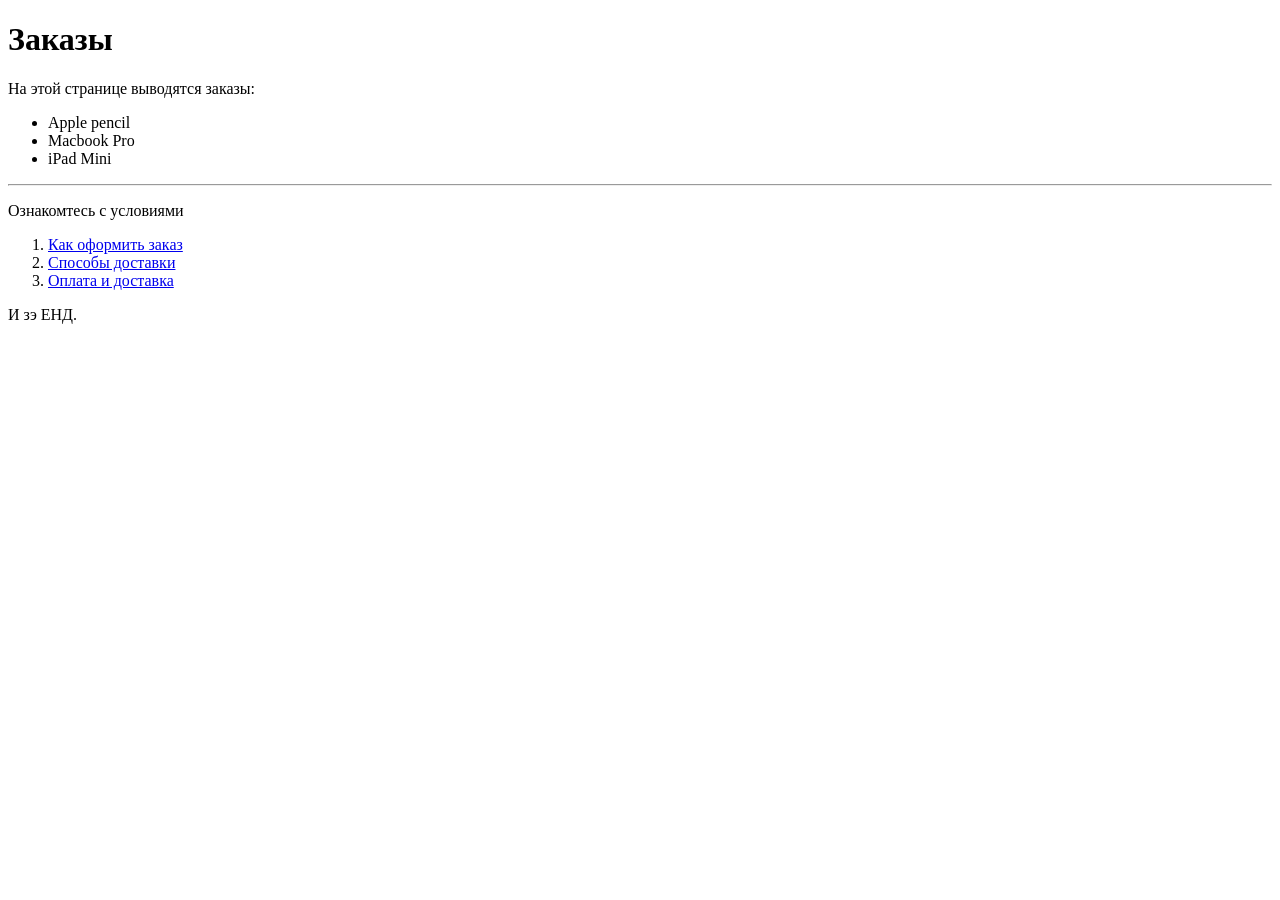
<file: index.html>
<!DOCTYPE html>
<html lang="en">

<head>
    <meta charset="UTF-8">
    <meta name="viewport" content="width=device-width, initial-scale=1.0">
    <title>Document</title>
    <link rel="shortcut icon" href="favicon.ico">
    <link rel="icon" href="favicon.svg" type="image/svg+xml">
</head>

<body>
    <h1>
        Заказы
    </h1>
    <p>На этой странице выводятся заказы:</p>
    <ul>
        <li>Apple pencil</li>
        <li>Macbook Pro</li>
        <li>iPad Mini</li>
    </ul>
    <hr>
    <p>
        Ознакомтесь с условиями
    </p>
    <ol>
        <li><a href="#">Как оформить заказ</a></li>
        <li><a href="#">Способы доставки</a></li>
        <li><a href="#">Оплата и доставка</a></li>
    </ol>
    <p>И зэ ЕНД.</p>
</body>

</html>
</file>
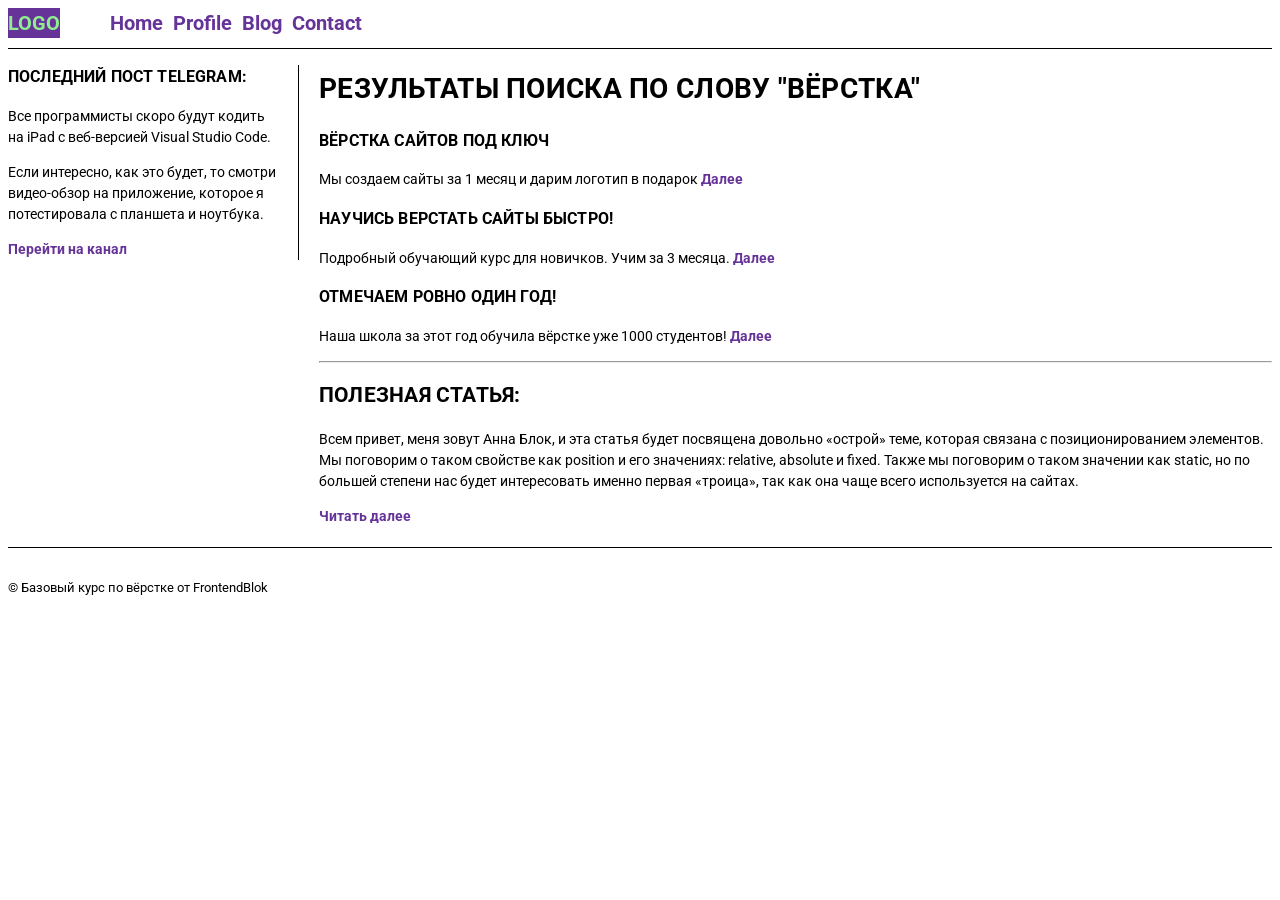
<file: semantic.html>
<!DOCTYPE html>
<html lang="en">

<head>
    <meta charset="UTF-8">
    <meta http-equiv="X-UA-Compatible" content="IE=edge">
    <meta name="viewport" content="width=device-width, initial-scale=1.0">
    <title>Document</title>
    <link rel="stylesheet" href="css/semantic.css">
</head>

<body>
    <header>
        <div class="header">
            <a href="#" class="logo">LOGO</a>
            <nav>
                <ul>
                    <li><a href="#">Home</a></li>
                    <li><a href="#">Profile</a></li>
                    <li><a href="#">Blog</a></li>
                    <li><a href="#">Contact</a></li>
                </ul>
            </nav>

        </div>
    </header>

    <div class="box">
        <aside>
            <div class="aside">
                <h3>Последний пост Telegram:</h3>
                <p>
                    Все программисты скоро будут кодить на iPad с веб-версией Visual Studio Code.
                </p>
                <p>
                    Если интересно, как это будет, то смотри видео-обзор на приложение, которое я потестировала с
                    планшета и
                    ноутбука.
                </p>
                <a href="https://t.me/frontendblok/2906">Перейти на канал</a>
            </div>
        </aside>

        <main>
            <div>
                <h1>Результаты поиска по слову "вёрстка"</h1>
                <section>
                    <div>
                        <h3>Вёрстка сайтов под ключ</h3>
                        <p>Мы создаем сайты за 1 месяц и дарим логотип в подарок <a href="#">Далее</a></p>
                    </div>

                </section>
                <section>
                    <div>
                        <h3>Научись верстать сайты быстро!</h3>
                        <p>Подробный обучающий курс для новичков. Учим за 3 месяца. <a href="#">Далее</a></p>
                    </div>
                </section>
                <section>
                    <div>
                        <h3>Отмечаем ровно один год!</h3>
                        <p>Наша школа за этот год обучила вёрстке уже 1000 студентов! <a href="#">Далее</a></p>
                    </div>
                </section>

                <hr>
                <h2>Полезная статья:</h2>
                <article>
                    <div class="post">
                        <p>
                            Всем привет, меня зовут Анна Блок, и эта статья будет посвящена довольно «острой» теме,
                            которая
                            связана с позиционированием элементов. Мы поговорим о таком свойстве как position и его
                            значениях:
                            relative, absolute и fixed. Также мы поговорим о таком значении как static, но по большей
                            степени
                            нас будет интересовать именно первая «троица», так как она чаще всего используется на
                            сайтах.
                        </p>
                        <a href="#">Читать далее</a>
                    </div>
                </article>

            </div>
        </main>

    </div>
    <footer>
        <div>
            <p>&copy; Базовый курс по вёрстке от FrontendBlok</p>
        </div>
    </footer>

</body>

</html>
</file>
